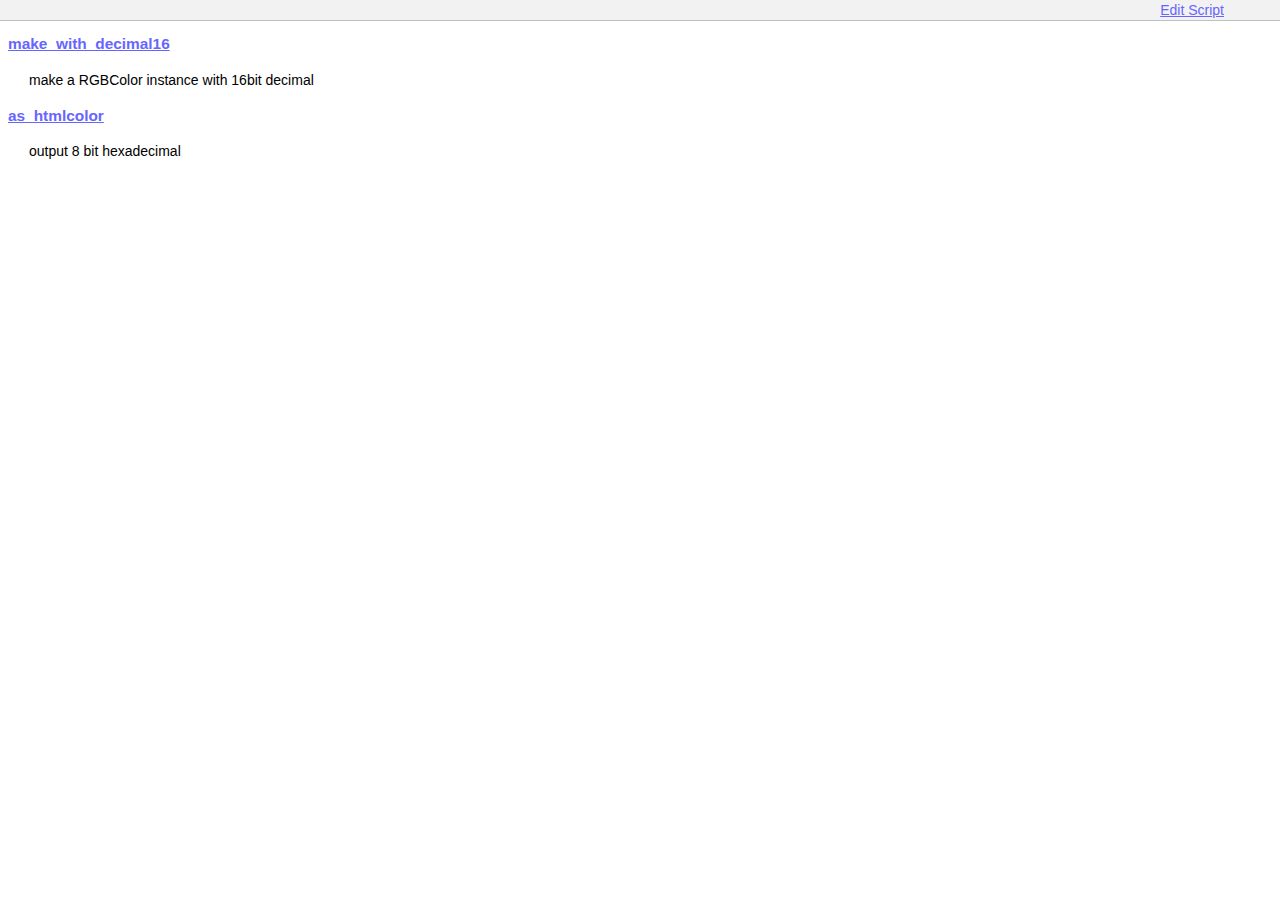
<file: Contents/Resources/RGBColorHelp/index.html>
<?xml version="1.0" encoding="utf-8"?>
<!DOCTYPE html PUBLIC "-//W3C//DTD XHTML 1.0 Transitional//EN" "http://www.w3.org/TR/xhtml1/DTD/xhtml1-transitional.dtd">

<html xmlns="http://www.w3.org/1999/xhtml">

	<head>
		<title>RGBColor Reference</title>
		<meta name="AppleTitle" content="RGBColor Reference" />

		<meta http-equiv="content-type" content="text/html;charset=utf-8" />
		<link href="assets/default.css" type="text/css" rel="stylesheet" media="all" />
		<meta name="keywords" content="RGBColor, AppleScript" />
		<script type="text/javascript" src="assets/run_helpscript.js"></script>
	</head>

	<body>
		<div style="visibility:hidden">
			<a href="./" id="HelpBookRoot"></a></div>
		<div id="smartheader">
			<table width="95%" border="0" cellspacing="2" cellpadding="0">
				<tr>
					<td align="right"><a onclick="return runHelpScript(this)" href="assets/editScript.scpt">Edit Script</a></td>
				</tr>
			</table>
		</div>
		<h3><a href="pages/make_with_decimal16.html">make_with_decimal16</a></h3>
<p>make a RGBColor instance with 16bit decimal</p>
<h3><a href="pages/as_htmlcolor.html">as_htmlcolor</a></h3>
<p>output 8 bit hexadecimal</p>
	</body>

</html>
</file>
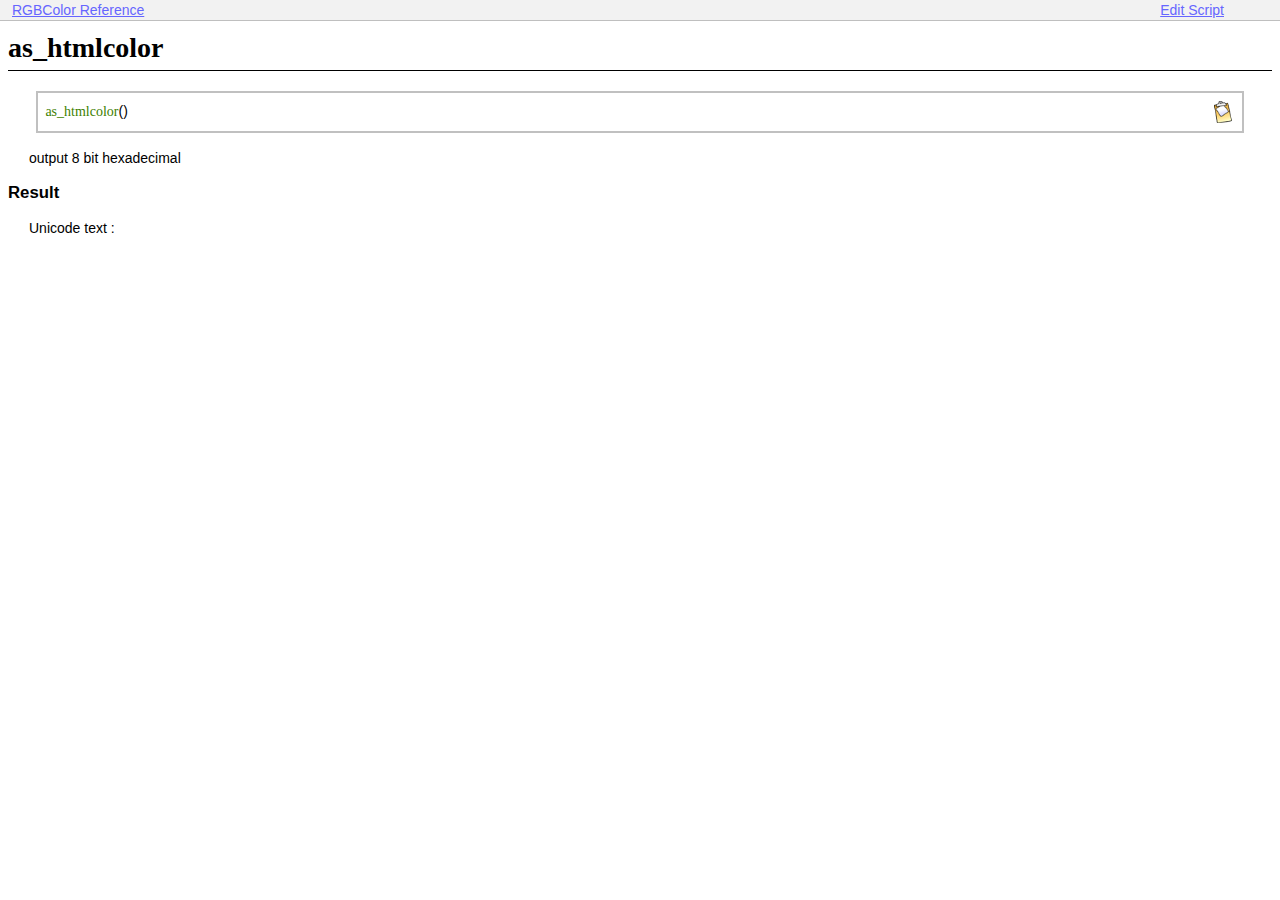
<file: Contents/Resources/RGBColorHelp/pages/as_htmlcolor.html>
<?xml version="1.0" encoding="utf-8"?>
<!DOCTYPE html PUBLIC "-//W3C//DTD XHTML 1.0 Transitional//EN" "http://www.w3.org/TR/xhtml1/DTD/xhtml1-transitional.dtd">

<html xmlns="http://www.w3.org/1999/xhtml">

	<head>
		<title>as_htmlcolor</title>
		<meta http-equiv="content-type" content="text/html;charset=utf-8" />
		<link href="../assets/default.css" type="text/css" rel="stylesheet" media="all" />
		<link href="../assets/handler_page.css" type="text/css" rel="stylesheet" media="all" />
		<link href="../assets/applescript.css" type="text/css" rel="stylesheet" media="all" />
		<meta name="keywords" content="as_htmlcolor" />
		<script type="text/javascript" src="../assets/run_helpscript.js"></script>
	</head>

	<body>
		<div style="visibility:hidden"><a href="../" id="HelpBookRoot"></a></div>
		<div id="smartheader">
			<table width="95%" border="0" cellspacing="2" cellpadding="0">
				<tr>
					<td align="left"><a href="../index.html">RGBColor Reference</a></td>
					<td align="right"><a onclick="return runHelpScript(this)" href="../assets/editScript.scpt">Edit Script</a></td>
				</tr>
			</table>
		</div>
<div class="elementTitle">
<a id="as_htmlcolor" name="as_htmlcolor">as_htmlcolor</a>
</div>
<p class="sourceCode">
<span class="userDefine">as_htmlcolor</span>()
<a href="../assets/setClipboard.scpt" onclick="return runHelpScriptWithInnerText(this)">
<img src="../assets/Clipboard24.png" alt="copy to clipboard" align="right" />
</a></p>
<p>output 8 bit hexadecimal</p>
<div class="subHeading">
Result
</div>
<p>Unicode text : </p>
	</body>

</html>
</file>
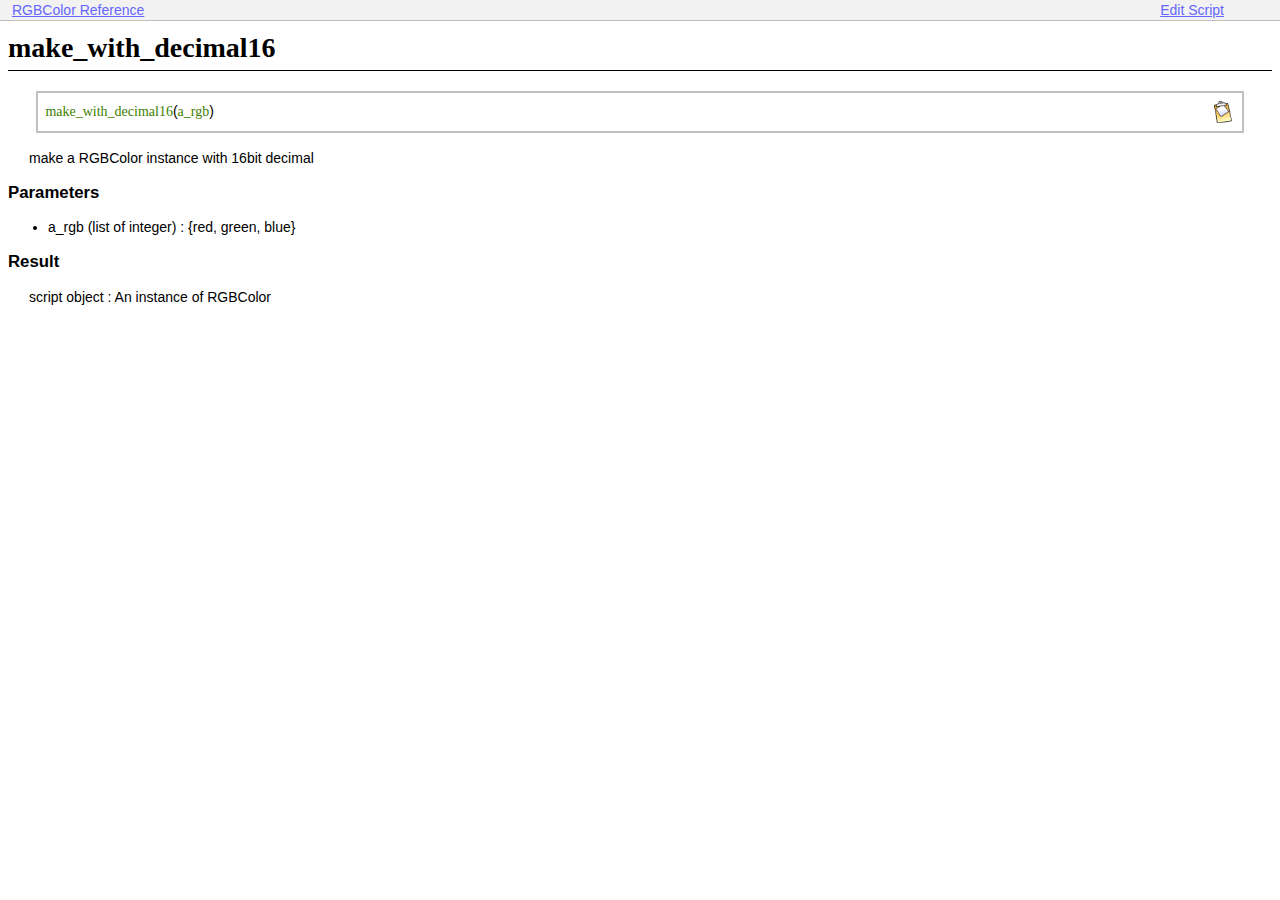
<file: Contents/Resources/RGBColorHelp/pages/make_with_decimal16.html>
<?xml version="1.0" encoding="utf-8"?>
<!DOCTYPE html PUBLIC "-//W3C//DTD XHTML 1.0 Transitional//EN" "http://www.w3.org/TR/xhtml1/DTD/xhtml1-transitional.dtd">

<html xmlns="http://www.w3.org/1999/xhtml">

	<head>
		<title>make_with_decimal16</title>
		<meta http-equiv="content-type" content="text/html;charset=utf-8" />
		<link href="../assets/default.css" type="text/css" rel="stylesheet" media="all" />
		<link href="../assets/handler_page.css" type="text/css" rel="stylesheet" media="all" />
		<link href="../assets/applescript.css" type="text/css" rel="stylesheet" media="all" />
		<meta name="keywords" content="make_with_decimal16" />
		<script type="text/javascript" src="../assets/run_helpscript.js"></script>
	</head>

	<body>
		<div style="visibility:hidden"><a href="../" id="HelpBookRoot"></a></div>
		<div id="smartheader">
			<table width="95%" border="0" cellspacing="2" cellpadding="0">
				<tr>
					<td align="left"><a href="../index.html">RGBColor Reference</a></td>
					<td align="right"><a onclick="return runHelpScript(this)" href="../assets/editScript.scpt">Edit Script</a></td>
				</tr>
			</table>
		</div>
<div class="elementTitle">
<a id="make_with_decimal16" name="make_with_decimal16">make_with_decimal16</a>
</div>
<p class="sourceCode">
<span class="userDefine">make_with_decimal16</span>(<span class="userDefine">a_rgb</span>)
<a href="../assets/setClipboard.scpt" onclick="return runHelpScriptWithInnerText(this)">
<img src="../assets/Clipboard24.png" alt="copy to clipboard" align="right" />
</a></p>
<p>make a RGBColor instance with 16bit decimal</p>
<div class="subHeading">
Parameters
</div>
<ul>
<li>a_rgb (list of integer) : {red, green, blue}</li>
</ul>
<div class="subHeading">
Result
</div>
<p>script object : An instance of RGBColor</p>
	</body>

</html>
</file>
<file: Contents/Resources/RGBColorHelp/assets/default.css>
a:active {
	color: #66ff66  }
a:link {
	color: #6666ff  }
a:visited {
	color: #999966  }
body {
	color: black;
	font-size: 14px;
	font-family: Osaka, "Lucida Grande", Arial, sans-serif;
	background-color: white   ;
	padding-top: 12px; }
h1 {
	font-weight: bold;
	font-size: 250%;
	font-family: Times, serif;
	margin-bottom: 1.5ex;
	padding-bottom: 0.5ex;
	border-bottom: thick solid gray  }
h2 {
	font-weight: bold;
	font-size: 130%;
	font-family: Osaka, "Lucida Grande", Arial, sans-serif;
	background-color: #f5f5f5;
	margin-right: 0;
	margin-left: 0;
	padding-top: 1ex;
	padding-bottom: 1ex;
	padding-left: 1ex;
	border-style: none none none solid;
	border-width: medium medium medium 8pt;
	border-color: gray  }
h3 {
	font-weight: bold;
	font-size: 110%  ; }
h4   {	margin-left: 1em }
p     {	line-height: 160%;
	margin-right: 1.5em;
	margin-left: 1.5em }
pre  {	margin-right: 4ex;
	margin-left: 4ex }
li  {
	line-height: 150% ;
	margin-top: 0.5em;
	margin-right: 1.5em;
	margin-bottom: 0.5em; }
#smartheader {
	background-color: #f2f2f2;
	position: fixed;
	margin-top: 0;
	margin-right: 0;
	margin-left: 0;
	padding-left: 10px;
	border-bottom: 1px solid #bfbfbf;
	top: 0;
	left: 0;
	width: 100%  ; }
</file>
<file: Contents/Resources/RGBColorHelp/assets/handler_page.css>
.sourceCode  {	font-family: sans-serif;
	margin-right: 2em;
	margin-left: 2em;
	padding: 1ex;
	border: solid 2px silver }
.elementTitle { 
	font-weight: bold;
	font-size: 200%;
	font-family: Times, serif;
	margin-bottom: 1.5ex;
	padding-bottom: 0.5ex;
	border-bottom: thin solid black  }
.subHeading {
	font-weight: bold;
	font-size: 120%  }
#smartheader {
	background-color: #f2f2f2;
	position: fixed;
	margin-top: 0;
	margin-right: 0;
	margin-left: 0;
	padding-left: 10px;
	border-bottom: 1px solid #bfbfbf;
	top: 0;
	left: 0;
	width: 100%  ; }
body {
	color: black;
	font-size: 14px;
	font-family: Osaka, "Lucida Grande", Arial, sans-serif;
	background-color: white   ;
	padding-top: 24px; }
</file>
<file: Contents/Resources/RGBColorHelp/assets/applescript.css>
.uncompiled {
	font-family : Osaka;
	color : #800080;
}
.normal {
	font-family : Osaka;
	color : #000000;
}
.langKeyword {
	font-family : Verdana-Bold;
	color : #FF0000;
}
.appKeyword {
	font-family : Osaka;
	color : #0000FF;
}
.comment {
	font-family : Osaka;
	color : #4C4E4E;
}
.literal {
	font-family : Osaka-Mono;
	color : #000000;
}
.userDefine {
	font-family : Osaka;
	color : #408000;
}
.reference {
	font-family : Osaka;
	color : #800080;
}
</file>
